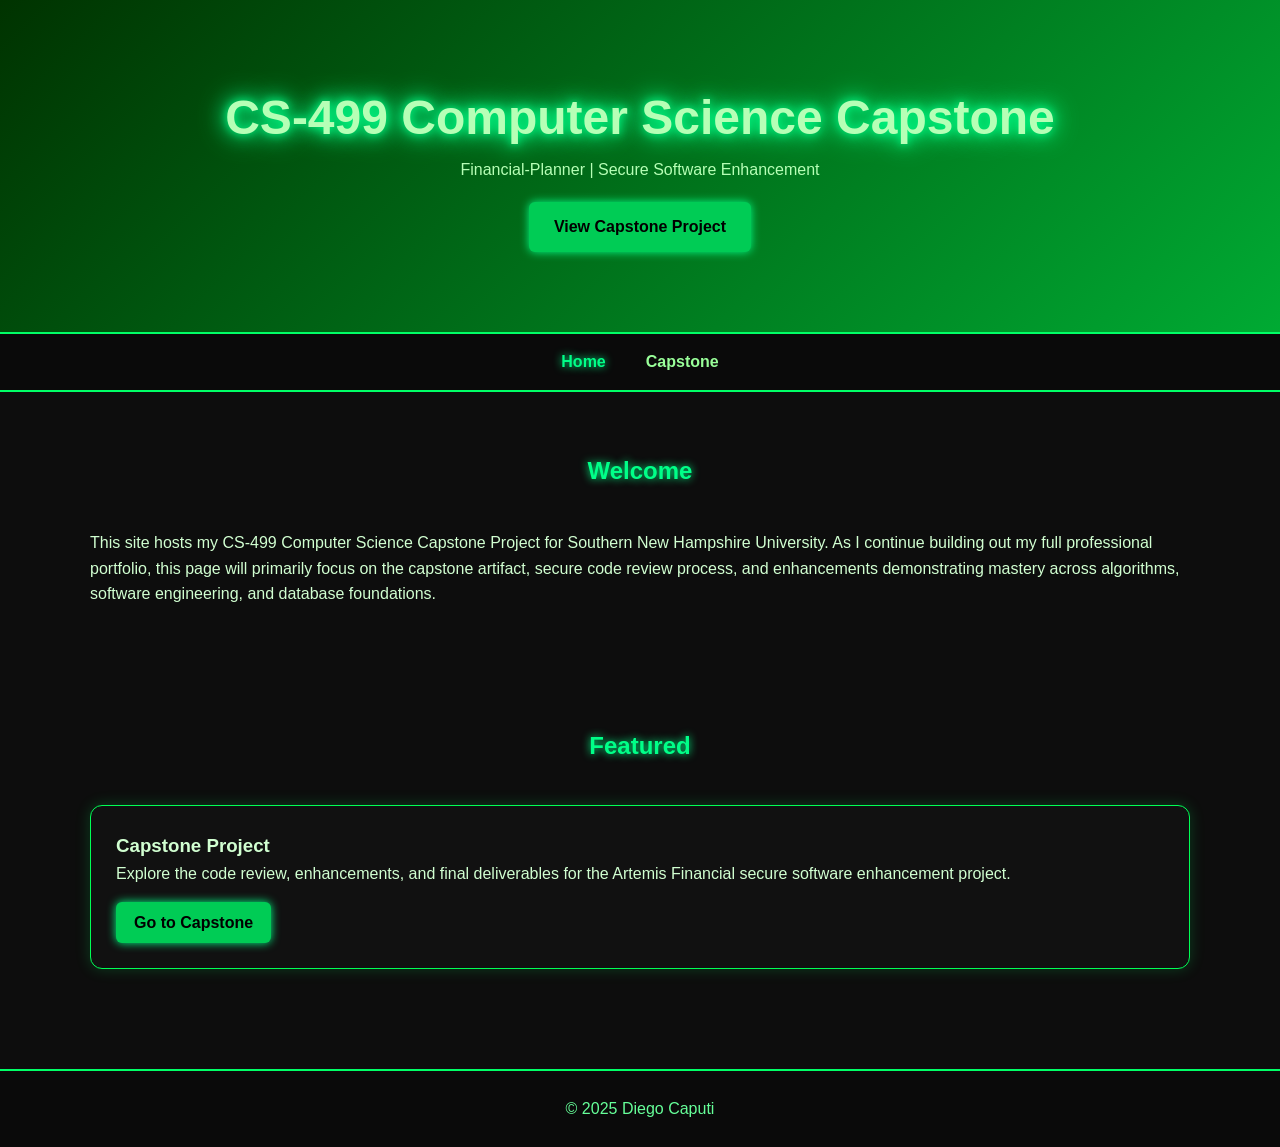
<file: index.html>
<!DOCTYPE html>
<html lang="en">
<head>
    <meta charset="UTF-8">
    <meta name="viewport" content="width=device-width, initial-scale=1.0">
    <title>Diego Caputi | CS-499 Capstone</title>
    <link rel="stylesheet" href="styles.css">
</head>

<body>

<!-- HERO SECTION -->
<header class="hero">
    <div class="hero-content">
        <h1 class="glow">CS-499 Computer Science Capstone</h1>
        <p>Financial-Planner | Secure Software Enhancement</p>
        <a href="projects/capstone.html" class="btn">View Capstone Project</a>
    </div>
</header>

<!-- NAVIGATION -->
<nav class="navbar">
    <ul>
        <li><a class="active" href="index.html">Home</a></li>
        <li><a href="projects/capstone.html">Capstone</a></li>
    </ul>
</nav>

<!-- MAIN SECTION -->
<section class="section">
    <h2>Welcome</h2>
    <p>
        This site hosts my CS-499 Computer Science Capstone Project for Southern New Hampshire University. 
        As I continue building out my full professional portfolio, this page will primarily focus on the 
        capstone artifact, secure code review process, and enhancements demonstrating mastery across 
        algorithms, software engineering, and database foundations.
    </p>
</section>

<!-- FEATURE CARD -->
<section class="section">
    <h2>Featured</h2>

    <div class="card-grid">

        <div class="card">
            <h3>Capstone Project</h3>
            <p>
                Explore the code review, enhancements, and final deliverables for the Artemis Financial 
                secure software enhancement project.
            </p>
            <a href="projects/capstone.html" class="btn-small">Go to Capstone</a>
        </div>

    </div>
</section>

<!-- FOOTER -->
<footer>
    <p>© 2025 Diego Caputi</p>
</footer>

</body>

</html>
</file>
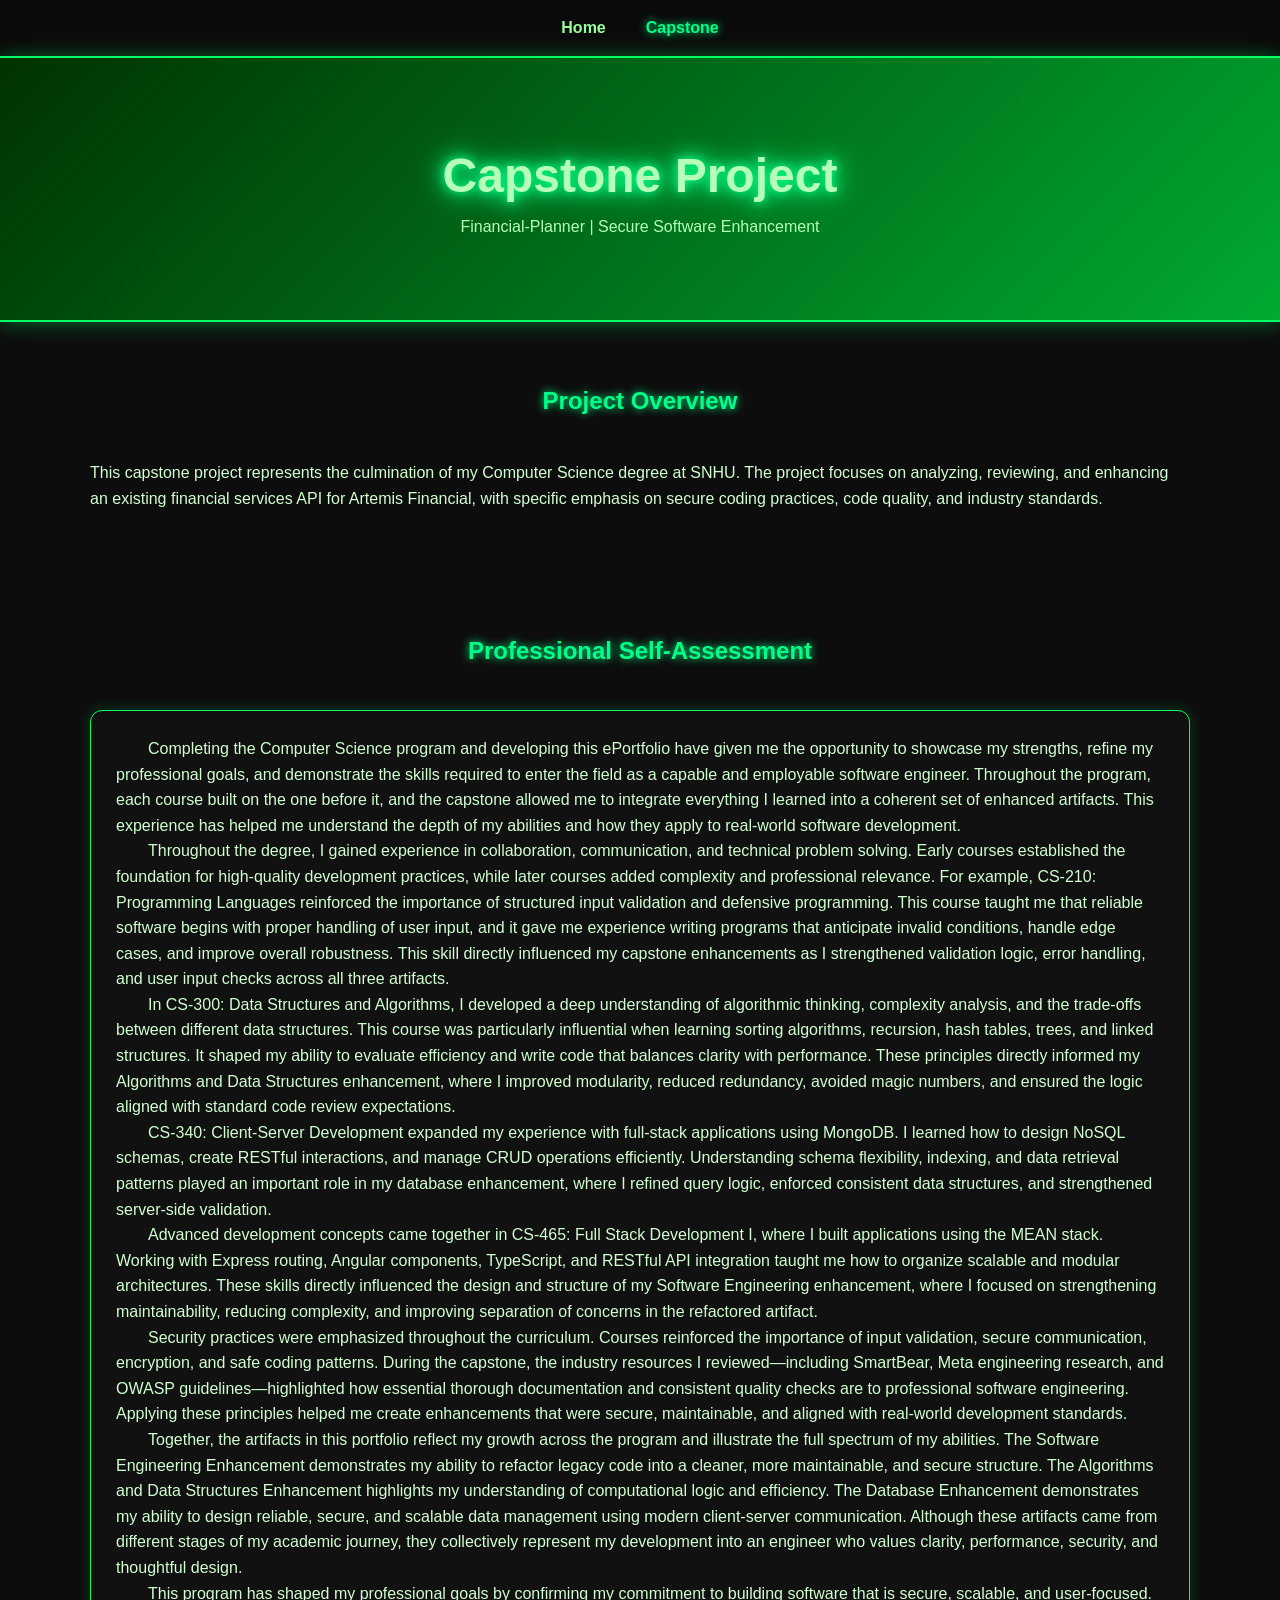
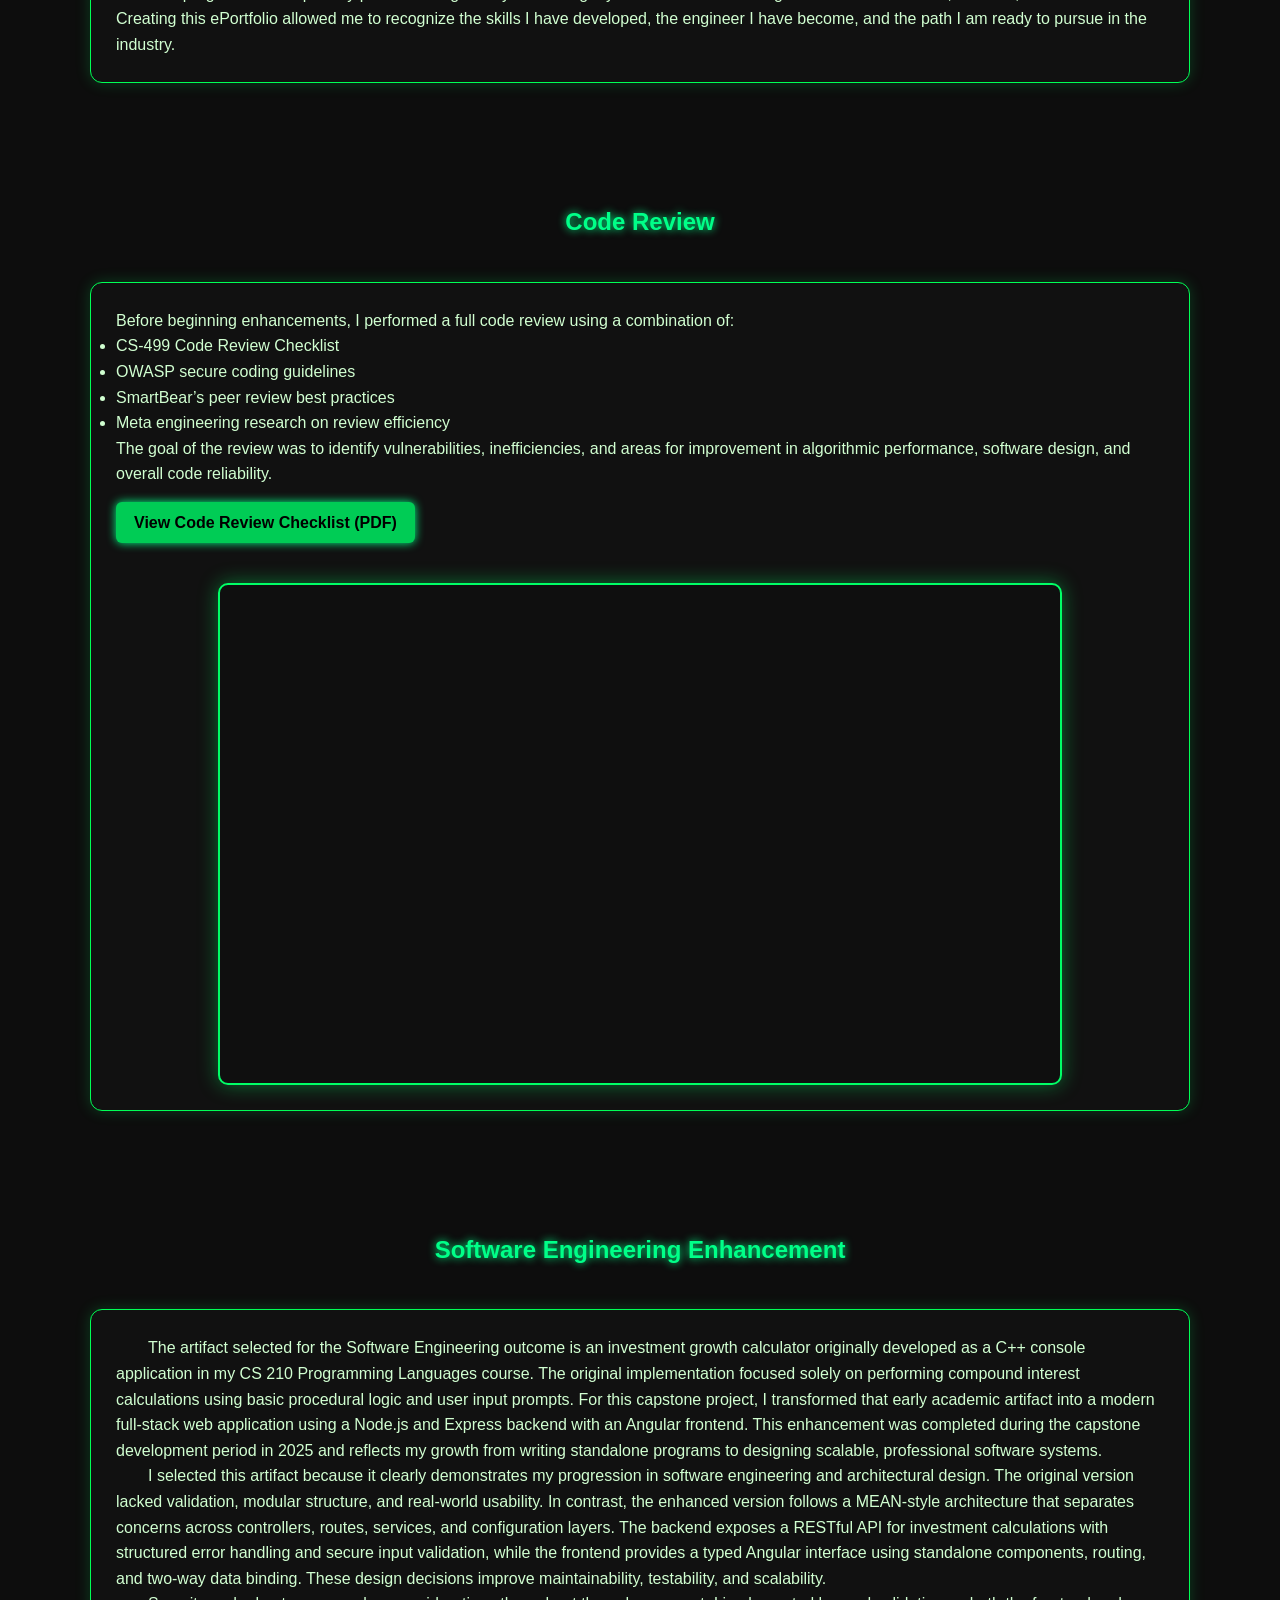
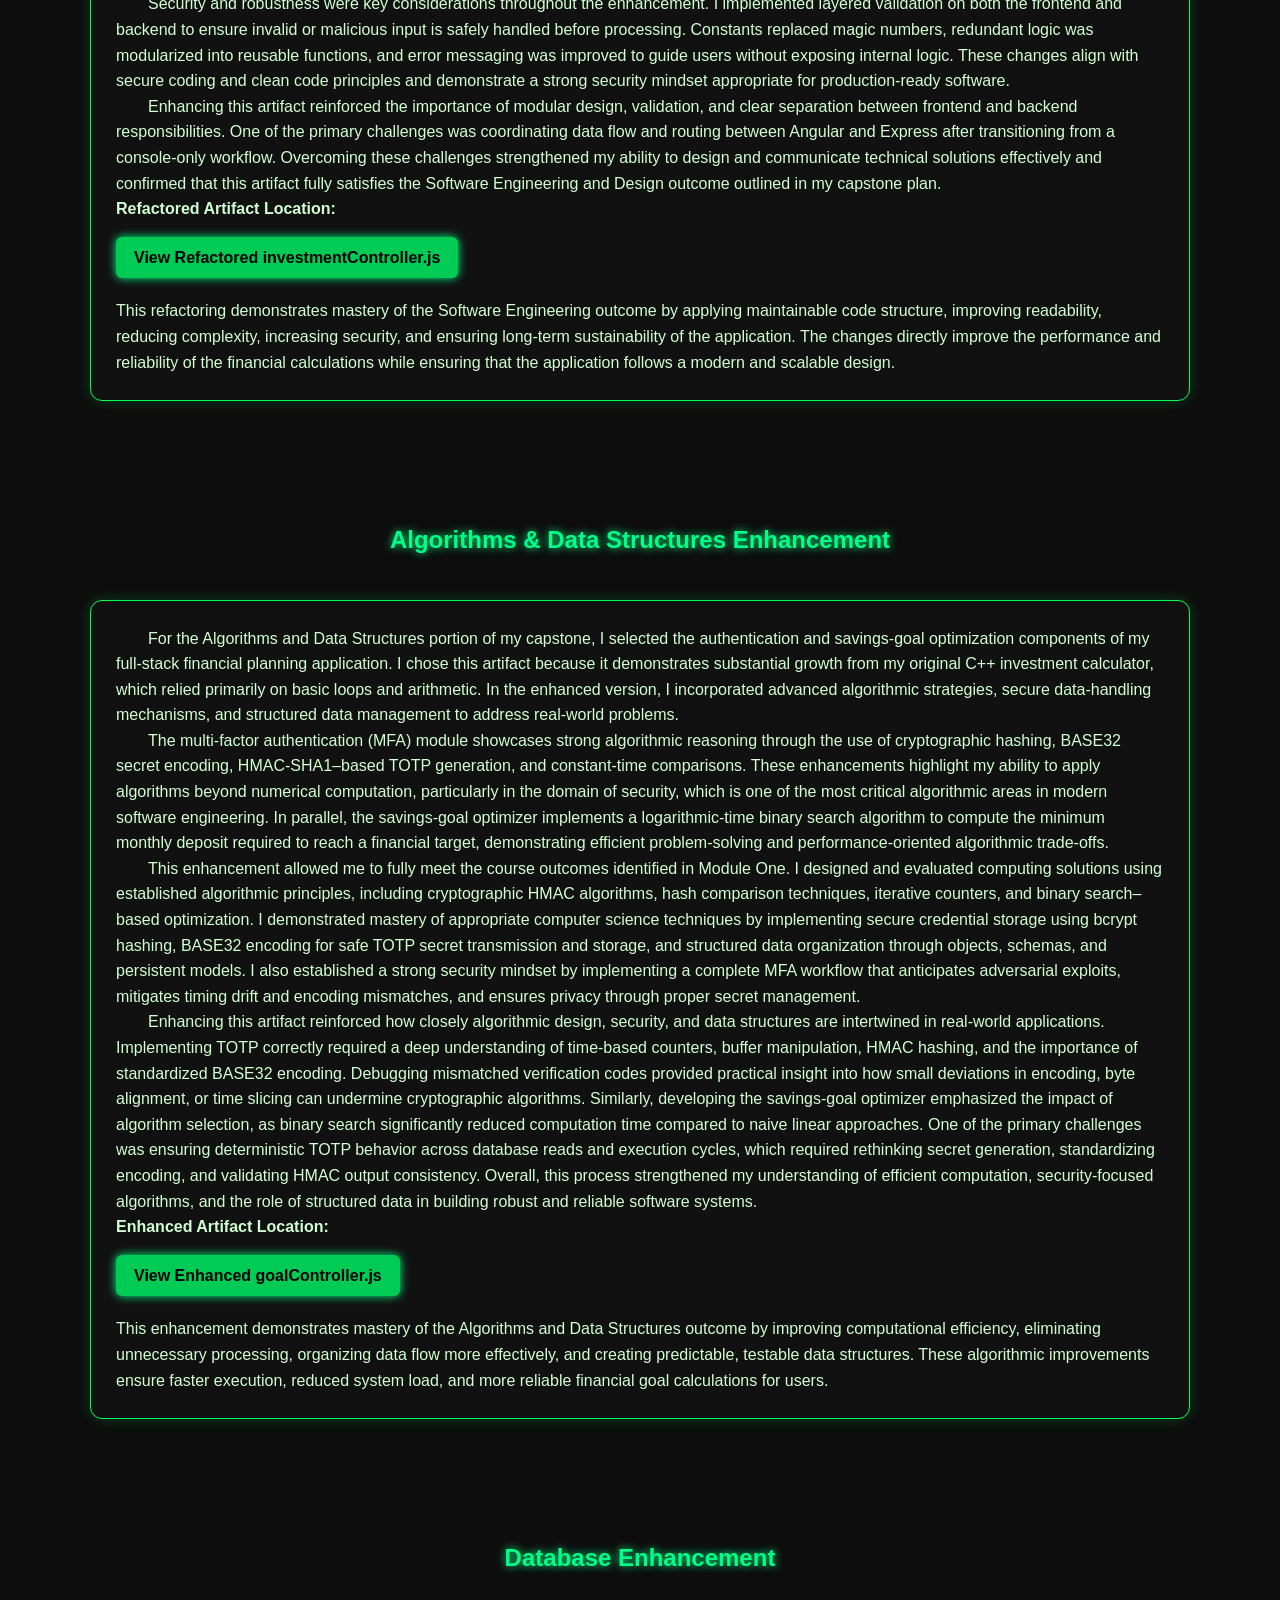
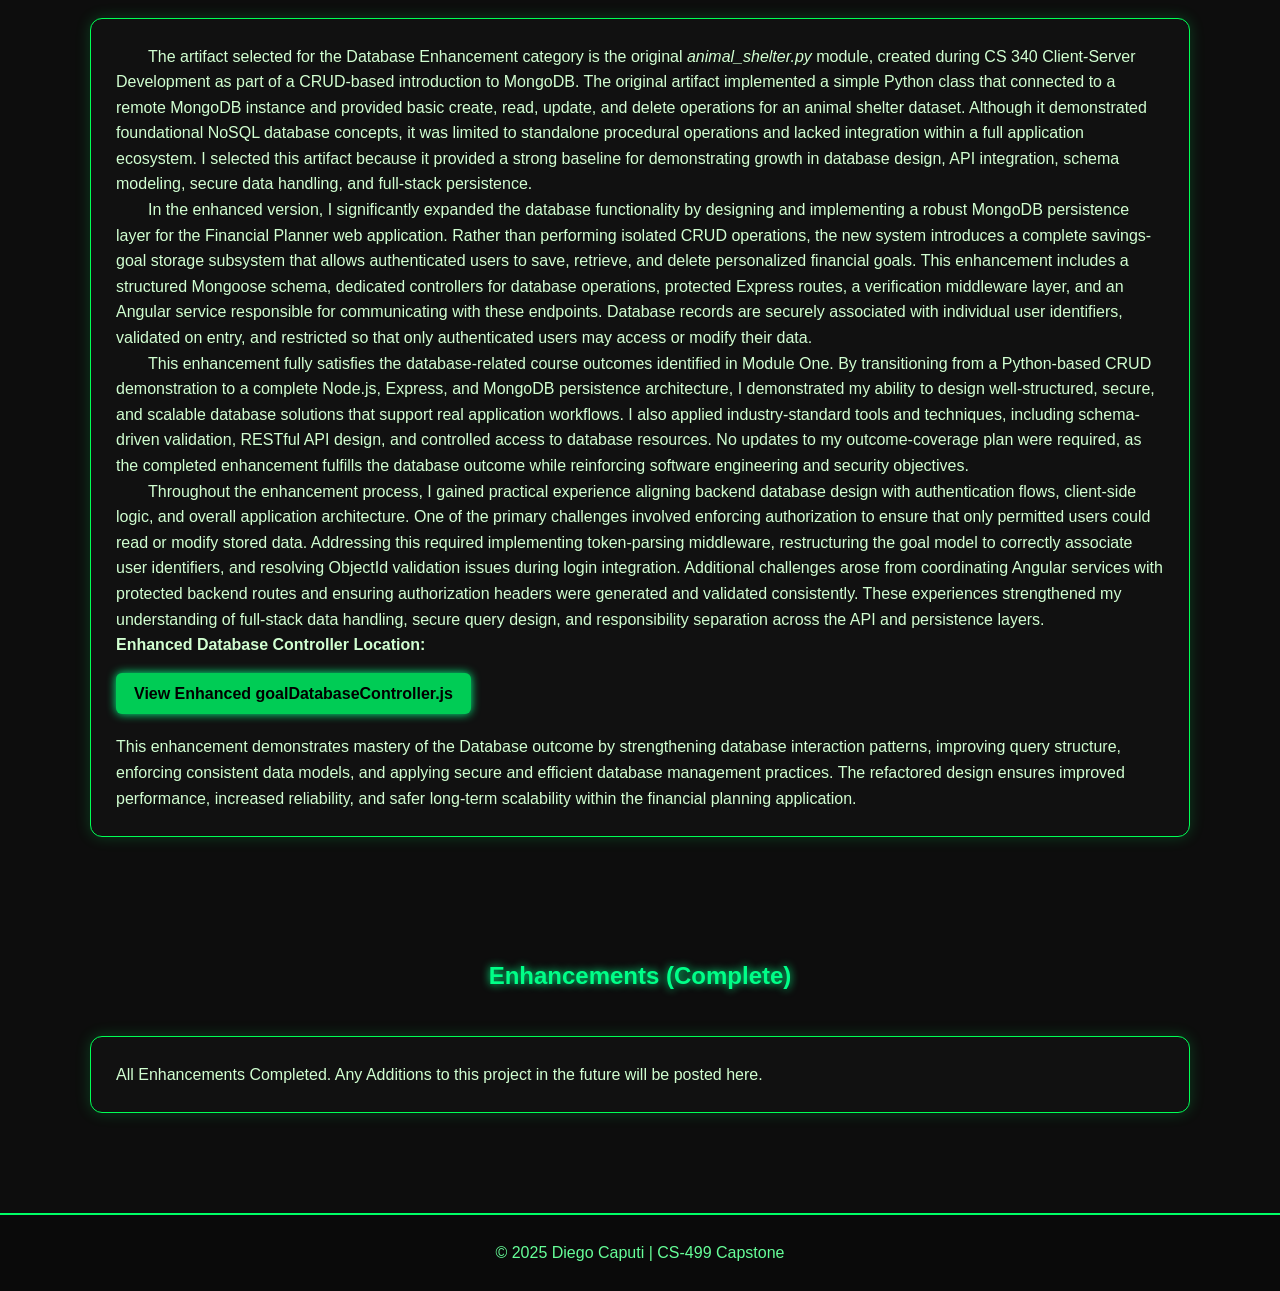
<file: projects/capstone.html>
<!DOCTYPE html>
<html lang="en">
<head>
    <meta charset="UTF-8">
    <meta name="viewport" content="width=device-width, initial-scale=1.0">
    <title>Capstone Project | CS-499</title>
    <link rel="stylesheet" href="../styles.css">
</head>

<body>

<!-- NAVIGATION -->
<nav class="navbar">
    <ul>
        <li><a href="../index.html">Home</a></li>
        <li><a class="active" href="capstone.html">Capstone</a></li>
    </ul>
</nav>

<!-- HEADER -->
<header class="hero">
    <div class="hero-content">
        <h1 class="glow">Capstone Project</h1>
        <p>Financial-Planner | Secure Software Enhancement</p>
    </div>
</header>

<!-- OVERVIEW -->
<section class="section">
    <h2>Project Overview</h2>
    <p>
        This capstone project represents the culmination of my Computer Science degree at SNHU. 
        The project focuses on analyzing, reviewing, and enhancing an existing financial services 
        API for Artemis Financial, with specific emphasis on secure coding practices, 
        code quality, and industry standards.
    </p>
</section>

<!-- PROFESSIONAL SELF-ASSESSMENT -->
<section class="section">
    <h2>Professional Self-Assessment</h2>

    <div class="card">
        <p style="text-indent: 2em;">
            Completing the Computer Science program and developing this ePortfolio have given me the
            opportunity to showcase my strengths, refine my professional goals, and demonstrate the
            skills required to enter the field as a capable and employable software engineer. Throughout
            the program, each course built on the one before it, and the capstone allowed me to integrate
            everything I learned into a coherent set of enhanced artifacts. This experience has helped me
            understand the depth of my abilities and how they apply to real-world software development.
        </p>

        <p style="text-indent: 2em;">
            Throughout the degree, I gained experience in collaboration, communication, and technical
            problem solving. Early courses established the foundation for high-quality development
            practices, while later courses added complexity and professional relevance. For example,
            CS-210: Programming Languages reinforced the importance of structured input validation and
            defensive programming. This course taught me that reliable software begins with proper
            handling of user input, and it gave me experience writing programs that anticipate invalid
            conditions, handle edge cases, and improve overall robustness. This skill directly influenced
            my capstone enhancements as I strengthened validation logic, error handling, and user input
            checks across all three artifacts.
        </p>

        <p style="text-indent: 2em;">
            In CS-300: Data Structures and Algorithms, I developed a deep understanding of algorithmic
            thinking, complexity analysis, and the trade-offs between different data structures. This
            course was particularly influential when learning sorting algorithms, recursion, hash tables,
            trees, and linked structures. It shaped my ability to evaluate efficiency and write code that
            balances clarity with performance. These principles directly informed my Algorithms and Data
            Structures enhancement, where I improved modularity, reduced redundancy, avoided magic
            numbers, and ensured the logic aligned with standard code review expectations.
        </p>

        <p style="text-indent: 2em;">
            CS-340: Client-Server Development expanded my experience with full-stack applications using
            MongoDB. I learned how to design NoSQL schemas, create RESTful interactions, and manage CRUD
            operations efficiently. Understanding schema flexibility, indexing, and data retrieval patterns
            played an important role in my database enhancement, where I refined query logic, enforced
            consistent data structures, and strengthened server-side validation.
        </p>

        <p style="text-indent: 2em;">
            Advanced development concepts came together in CS-465: Full Stack Development I, where I built
            applications using the MEAN stack. Working with Express routing, Angular components, TypeScript,
            and RESTful API integration taught me how to organize scalable and modular architectures. These
            skills directly influenced the design and structure of my Software Engineering enhancement,
            where I focused on strengthening maintainability, reducing complexity, and improving separation
            of concerns in the refactored artifact.
        </p>

        <p style="text-indent: 2em;">
            Security practices were emphasized throughout the curriculum. Courses reinforced the importance
            of input validation, secure communication, encryption, and safe coding patterns. During the
            capstone, the industry resources I reviewed—including SmartBear, Meta engineering research, and
            OWASP guidelines—highlighted how essential thorough documentation and consistent quality checks
            are to professional software engineering. Applying these principles helped me create
            enhancements that were secure, maintainable, and aligned with real-world development standards.
        </p>

        <p style="text-indent: 2em;">
            Together, the artifacts in this portfolio reflect my growth across the program and illustrate
            the full spectrum of my abilities. The Software Engineering Enhancement demonstrates my ability
            to refactor legacy code into a cleaner, more maintainable, and secure structure. The Algorithms
            and Data Structures Enhancement highlights my understanding of computational logic and
            efficiency. The Database Enhancement demonstrates my ability to design reliable, secure, and
            scalable data management using modern client-server communication. Although these artifacts came
            from different stages of my academic journey, they collectively represent my development into an
            engineer who values clarity, performance, security, and thoughtful design.
        </p>

        <p style="text-indent: 2em;">
            This program has shaped my professional goals by confirming my commitment to building software
            that is secure, scalable, and user-focused. Creating this ePortfolio allowed me to recognize the
            skills I have developed, the engineer I have become, and the path I am ready to pursue in the
            industry.
        </p>
    </div>

</section>

<!-- CODE REVIEW SECTION -->
<section class="section">
    <h2>Code Review</h2>

    <div class="card">
        <p>
            Before beginning enhancements, I performed a full code review using a combination of:
        </p>
        <ul>
            <li>CS-499 Code Review Checklist</li>
            <li>OWASP secure coding guidelines</li>
            <li>SmartBear’s peer review best practices</li>
            <li>Meta engineering research on review efficiency</li>
        </ul>

        <p>
            The goal of the review was to identify vulnerabilities, inefficiencies, and 
            areas for improvement in algorithmic performance, software design, and overall 
            code reliability.
        </p>

        <!-- PDF BUTTON -->
        <a class="btn-small" href="../assets/pdfs/cs499_code_review_checklist.pdf" target="_blank">
            View Code Review Checklist (PDF)
        </a>
                <!-- MATRIX-STYLED VIMEO VIDEO -->
        <div style="
            margin-top: 40px; 
            padding: 20px; 
            border: 2px solid #00ff66; 
            border-radius: 10px; 
            box-shadow: 0 0 20px rgba(0,255,100,0.4);
            background: #0f0f0f;
            max-width: 800px;
            margin-left: auto;
            margin-right: auto;
        ">
            <iframe 
                src="https://player.vimeo.com/video/1139179758"
                width="100%" 
                height="450" 
                frameborder="0" 
                allow="autoplay; fullscreen; picture-in-picture" 
                allowfullscreen>
            </iframe>
        </div>
    </div>
</section>

    <!-- SOFTWARE ENGINEERING ENHANCEMENT -->
<section class="section">
    <h2>Software Engineering Enhancement</h2>

    <div class="card">
        <p style="text-indent: 2em;">
            The artifact selected for the Software Engineering outcome is an investment growth calculator originally developed as a C++ console application in my CS 210 Programming Languages course. The original implementation focused solely on performing compound interest calculations using basic procedural logic and user input prompts. For this capstone project, I transformed that early academic artifact into a modern full-stack web application using a Node.js and Express backend with an Angular frontend. This enhancement was completed during the capstone development period in 2025 and reflects my growth from writing standalone programs to designing scalable, professional software systems.
        </p>

        <p style="text-indent: 2em;">
            I selected this artifact because it clearly demonstrates my progression in software engineering and architectural design. The original version lacked validation, modular structure, and real-world usability. In contrast, the enhanced version follows a MEAN-style architecture that separates concerns across controllers, routes, services, and configuration layers. The backend exposes a RESTful API for investment calculations with structured error handling and secure input validation, while the frontend provides a typed Angular interface using standalone components, routing, and two-way data binding. These design decisions improve maintainability, testability, and scalability.
        </p>
    
        <p style="text-indent: 2em;">
            Security and robustness were key considerations throughout the enhancement. I implemented layered validation on both the frontend and backend to ensure invalid or malicious input is safely handled before processing. Constants replaced magic numbers, redundant logic was modularized into reusable functions, and error messaging was improved to guide users without exposing internal logic. These changes align with secure coding and clean code principles and demonstrate a strong security mindset appropriate for production-ready software.
        </p>

        <p style="text-indent: 2em;">
            Enhancing this artifact reinforced the importance of modular design, validation, and clear separation between frontend and backend responsibilities. One of the primary challenges was coordinating data flow and routing between Angular and Express after transitioning from a console-only workflow. Overcoming these challenges strengthened my ability to design and communicate technical solutions effectively and confirmed that this artifact fully satisfies the Software Engineering and Design outcome outlined in my capstone plan.
        </p>

        <p><strong>Refactored Artifact Location:</strong></p>

        <a 
            href="https://github.com/DCaputi001/financial-planner/blob/main/backend/controllers/investmentController.js" 
            class="btn-small" 
            target="_blank">
            View Refactored investmentController.js
        </a>

        <p style="margin-top: 20px;">
            This refactoring demonstrates mastery of the Software Engineering outcome by applying 
            maintainable code structure, improving readability, reducing complexity, increasing security, 
            and ensuring long-term sustainability of the application. The changes directly improve the 
            performance and reliability of the financial calculations while ensuring that the application 
            follows a modern and scalable design.
        </p>
    </div>

</section>

<!-- ALGORITHMS & DATA STRUCTURES ENHANCEMENT -->
<section class="section">
    <h2>Algorithms &amp; Data Structures Enhancement</h2>

    <div class="card">
        <p style="text-indent: 2em;">
            For the Algorithms and Data Structures portion of my capstone, I selected the authentication
            and savings-goal optimization components of my full-stack financial planning application.
            I chose this artifact because it demonstrates substantial growth from my original C++
            investment calculator, which relied primarily on basic loops and arithmetic. In the enhanced
            version, I incorporated advanced algorithmic strategies, secure data-handling mechanisms,
            and structured data management to address real-world problems.
        </p>

        <p style="text-indent: 2em;">
            The multi-factor authentication (MFA) module showcases strong algorithmic reasoning through
            the use of cryptographic hashing, BASE32 secret encoding, HMAC-SHA1–based TOTP generation,
            and constant-time comparisons. These enhancements highlight my ability to apply algorithms
            beyond numerical computation, particularly in the domain of security, which is one of the
            most critical algorithmic areas in modern software engineering. In parallel, the
            savings-goal optimizer implements a logarithmic-time binary search algorithm to compute the
            minimum monthly deposit required to reach a financial target, demonstrating efficient
            problem-solving and performance-oriented algorithmic trade-offs.
        </p>

        <p style="text-indent: 2em;">
            This enhancement allowed me to fully meet the course outcomes identified in Module One.
            I designed and evaluated computing solutions using established algorithmic principles,
            including cryptographic HMAC algorithms, hash comparison techniques, iterative counters,
            and binary search–based optimization. I demonstrated mastery of appropriate computer science
            techniques by implementing secure credential storage using bcrypt hashing, BASE32 encoding
            for safe TOTP secret transmission and storage, and structured data organization through
            objects, schemas, and persistent models. I also established a strong security mindset by
            implementing a complete MFA workflow that anticipates adversarial exploits, mitigates
            timing drift and encoding mismatches, and ensures privacy through proper secret management.
        </p>

        <p style="text-indent: 2em;">
            Enhancing this artifact reinforced how closely algorithmic design, security, and data
            structures are intertwined in real-world applications. Implementing TOTP correctly required
            a deep understanding of time-based counters, buffer manipulation, HMAC hashing, and the
            importance of standardized BASE32 encoding. Debugging mismatched verification codes provided
            practical insight into how small deviations in encoding, byte alignment, or time slicing
            can undermine cryptographic algorithms. Similarly, developing the savings-goal optimizer
            emphasized the impact of algorithm selection, as binary search significantly reduced
            computation time compared to naive linear approaches. One of the primary challenges was
            ensuring deterministic TOTP behavior across database reads and execution cycles, which
            required rethinking secret generation, standardizing encoding, and validating HMAC output
            consistency. Overall, this process strengthened my understanding of efficient computation,
            security-focused algorithms, and the role of structured data in building robust and
            reliable software systems.
        </p>

        <p><strong>Enhanced Artifact Location:</strong></p>

        <a 
            href="https://github.com/DCaputi001/financial-planner/blob/main/backend/controllers/goalController.js" 
            class="btn-small" 
            target="_blank">
            View Enhanced goalController.js
        </a>

        <p style="margin-top: 20px;">
            This enhancement demonstrates mastery of the Algorithms and Data Structures outcome by 
            improving computational efficiency, eliminating unnecessary processing, organizing data 
            flow more effectively, and creating predictable, testable data structures. These algorithmic 
            improvements ensure faster execution, reduced system load, and more reliable financial 
            goal calculations for users.
        </p>
    </div>

</section>
    
<!-- DATABASE ENHANCEMENT -->
<section class="section">
    <h2>Database Enhancement</h2>

    <div class="card">
        <p style="text-indent: 2em;">
            The artifact selected for the Database Enhancement category is the original
            <em>animal_shelter.py</em> module, created during CS 340 Client-Server Development as part
            of a CRUD-based introduction to MongoDB. The original artifact implemented a simple
            Python class that connected to a remote MongoDB instance and provided basic create,
            read, update, and delete operations for an animal shelter dataset. Although it
            demonstrated foundational NoSQL database concepts, it was limited to standalone
            procedural operations and lacked integration within a full application ecosystem.
            I selected this artifact because it provided a strong baseline for demonstrating
            growth in database design, API integration, schema modeling, secure data handling,
            and full-stack persistence.
        </p>

        <p style="text-indent: 2em;">
            In the enhanced version, I significantly expanded the database functionality by
            designing and implementing a robust MongoDB persistence layer for the Financial
            Planner web application. Rather than performing isolated CRUD operations, the new
            system introduces a complete savings-goal storage subsystem that allows authenticated
            users to save, retrieve, and delete personalized financial goals. This enhancement
            includes a structured Mongoose schema, dedicated controllers for database operations,
            protected Express routes, a verification middleware layer, and an Angular service
            responsible for communicating with these endpoints. Database records are securely
            associated with individual user identifiers, validated on entry, and restricted so
            that only authenticated users may access or modify their data.
        </p>

        <p style="text-indent: 2em;">
            This enhancement fully satisfies the database-related course outcomes identified in
            Module One. By transitioning from a Python-based CRUD demonstration to a complete
            Node.js, Express, and MongoDB persistence architecture, I demonstrated my ability to
            design well-structured, secure, and scalable database solutions that support real
            application workflows. I also applied industry-standard tools and techniques,
            including schema-driven validation, RESTful API design, and controlled access to
            database resources. No updates to my outcome-coverage plan were required, as the
            completed enhancement fulfills the database outcome while reinforcing software
            engineering and security objectives.
        </p>

        <p style="text-indent: 2em;">
            Throughout the enhancement process, I gained practical experience aligning backend
            database design with authentication flows, client-side logic, and overall application
            architecture. One of the primary challenges involved enforcing authorization to
            ensure that only permitted users could read or modify stored data. Addressing this
            required implementing token-parsing middleware, restructuring the goal model to
            correctly associate user identifiers, and resolving ObjectId validation issues during
            login integration. Additional challenges arose from coordinating Angular services
            with protected backend routes and ensuring authorization headers were generated and
            validated consistently. These experiences strengthened my understanding of full-stack
            data handling, secure query design, and responsibility separation across the API and
            persistence layers.
        </p>

        <p><strong>Enhanced Database Controller Location:</strong></p>

        <a 
            href="https://github.com/DCaputi001/financial-planner/blob/main/backend/controllers/goalDatabaseController.js" 
            class="btn-small" 
            target="_blank">
            View Enhanced goalDatabaseController.js
        </a>

        <p style="margin-top: 20px;">
            This enhancement demonstrates mastery of the Database outcome by strengthening database 
            interaction patterns, improving query structure, enforcing consistent data models, and 
            applying secure and efficient database management practices. The refactored design ensures 
            improved performance, increased reliability, and safer long-term scalability within the 
            financial planning application.
        </p>
    </div>

</section>

<!-- PLACEHOLDER FOR FUTURE SECTIONS -->
<section class="section">
    <h2>Enhancements (Complete)</h2>
    <div class="card">
        <p>
            All Enhancements Completed. Any Additions to this project in the future will be posted here.
        </p>
    </div>
</section>

<footer>
    <p>© 2025 Diego Caputi | CS-499 Capstone</p>
</footer>

</body>

</html>
</file>
<file: styles.css>
/* ---------- Reset ---------- */
body, h1, h2, h3, p, ul {
    margin: 0;
    padding: 0;
}
body {
    font-family: 'Inter', sans-serif;
    background: #0d0d0d;  /* deep black */
    color: #d1ffd1;       /* soft matrix green */
    line-height: 1.6;
}

/* ---------- Hero Banner ---------- */
.hero {
    background: linear-gradient(135deg, #003300, #00aa33);
    color: #b6ffb6;
    text-align: center;
    padding: 80px 20px;
    border-bottom: 2px solid #00ff66;
    box-shadow: 0 0 20px rgba(0,255,100,0.4);
}

.hero .glow {
    font-size: 3rem;
    text-shadow: 
        0 0 10px #00ff88,
        0 0 20px #00ff88,
        0 0 30px #00ff88;
}

.btn {
    display: inline-block;
    margin-top: 20px;
    padding: 12px 25px;
    background: #00cc55;
    color: black;
    font-weight: bold;
    border-radius: 6px;
    text-decoration: none;
    transition: .3s;
    box-shadow: 0 0 10px #00ff88;
}

.btn:hover {
    background: #00ff88;
    box-shadow: 0 0 18px #00ff88;
}

/* ---------- Navigation ---------- */
.navbar {
    background: #0a0a0a;
    border-bottom: 2px solid #00ff66;
}
.navbar ul {
    list-style: none;
    display: flex;
    justify-content: center;
    padding: 15px 0;
}
.navbar li {
    margin: 0 20px;
}
.navbar a {
    text-decoration: none;
    color: #99ff99;
    font-weight: 600;
    transition: .2s;
}
.navbar a:hover,
.navbar .active {
    color: #00ff88;
    text-shadow: 0 0 8px #00ff88;
}

/* ---------- Section ---------- */
.section {
    padding: 60px 20px;
    max-width: 1100px;
    margin: auto;
}
.section h2 {
    text-align: center;
    margin-bottom: 40px;
    color: #00ff88;
    text-shadow: 0 0 8px #00ff88;
}

/* ---------- Card Grid ---------- */
.card-grid {
    display: grid;
    grid-template-columns: repeat(auto-fit, minmax(280px, 1fr));
    gap: 25px;
}

.card {
    background: #111;
    padding: 25px;
    border-radius: 12px;
    border: 1px solid #00ff55;
    box-shadow: 0 0 15px rgba(0,255,100,0.2);
    transition: 0.25s;
}
.card:hover {
    transform: translateY(-4px);
    box-shadow: 0 0 20px rgba(0,255,120,0.45);
}

.btn-small {
    margin-top: 15px;
    display: inline-block;
    padding: 8px 18px;
    background: #00cc55;
    color: black;
    border-radius: 6px;
    text-decoration: none;
    font-weight: bold;
    transition: .2s;
    box-shadow: 0 0 10px #00ff88;
}

.btn-small:hover {
    background: #00ff88;
}

/* ---------- Footer ---------- */
footer {
    text-align: center;
    padding: 25px;
    background: #0a0a0a;
    border-top: 2px solid #00ff66;
    margin-top: 40px;
    color: #66ff99;
}
</file>
